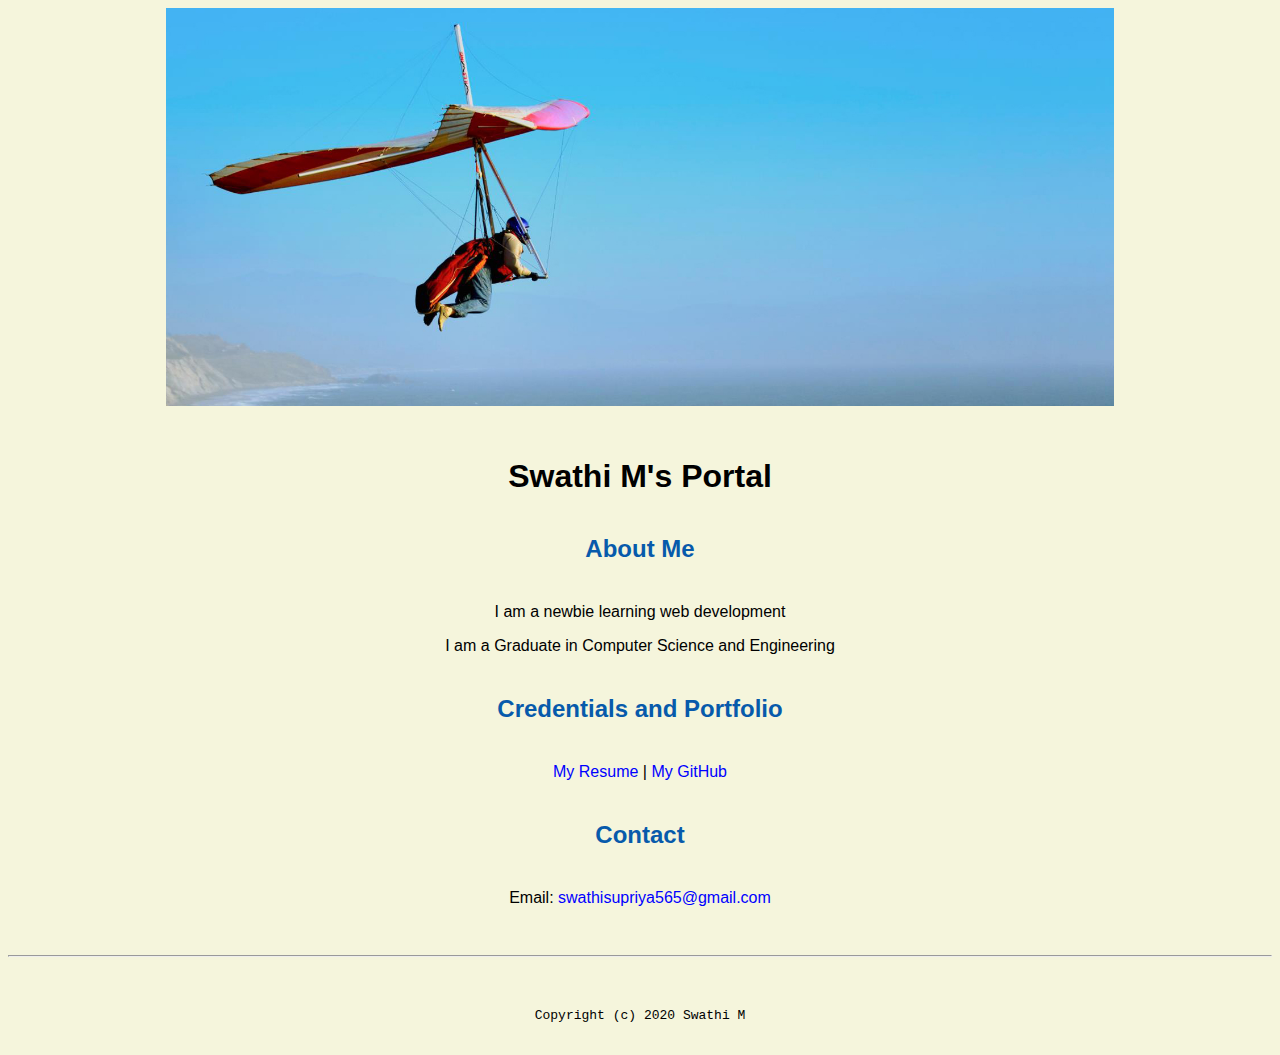
<file: index.html>
<!doctype html>

<!-- this is a comment for human! -->

<html lang="en">

  <header>
     <title>Swathi's Portal</title>
     <link rel="stylesheet" href="css/master.css">
     <link rel="FaviconIcon" href="favicon.ico" type="images/x-icon">
     <link rel="shortcut" href="favicon.ico" type="images/x-icon">
     <meta name="viewport" content="width=device-width, initial-scale=1, shrink-to-fit=no">
     <meta name="name" content="Swathi M's Portal">

  </header>

  <body>
    <img src="images/banner.jpg" width="75%" alt="banner">
<h1>Swathi M's Portal</h1>
<h2>About Me</h2>
<p>I am a newbie learning web development</p>
<p>I am a Graduate in Computer Science and Engineering</p>

<h2>Credentials and Portfolio</h2>

<p><a href="resume.html">My Resume</a> | <a href="https://github.com/swathim8">My GitHub</a></p>
<h2>Contact</h2>

<p>Email: <a href="mailto:swathisupriya565@gmail.com">swathisupriya565@gmail.com</a></p>

  </body>

  <footer>
    <hr>
    <code>Copyright (c) 2020 Swathi M</code>
  </footer>

</html>
</file>
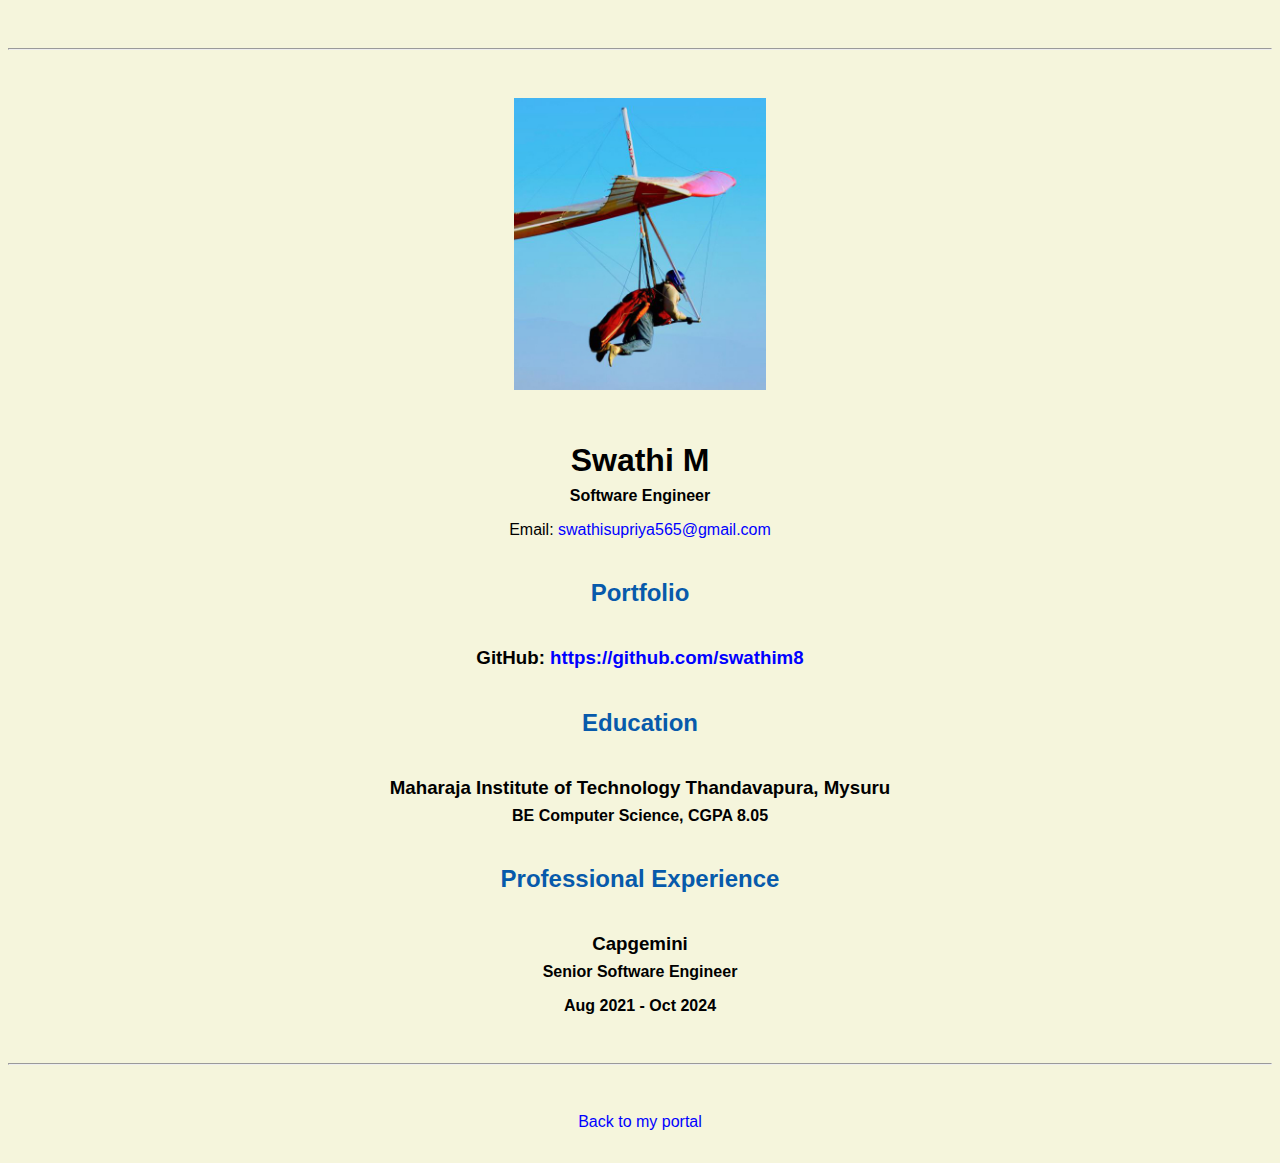
<file: resume.html>
<!doctype html>

<!-- this is a comment for human! -->

<html lang="en">

  <header>
    <title>Swathi M's Resume</title>
    <link rel="stylesheet" href="css/master.css">
    <link rel="FaviconIcon" href="favicon.ico" type="images/x-icon">
    <link rel="shortcut" href="favicon.ico" type="images/x-icon">
    <meta name="viewport" content="width=device-width, initial-scale=1, shrink-to-fit=no">
    <meta name="name" content="Swathi M's Portal">

  </header>

  <body>
    <hr>

    <img src="images/headshot.jpg" alt="Harrison Kong's headshot" width="20%">

    <h1>Swathi M</h1>
    <h4>Software Engineer</h4>

    <p>Email: <a href="mailto:swathisupriya565@gmail.com" target="_blank">swathisupriya565@gmail.com</a></p>
    <!-- don't post physical address, personal phone number or other personal information on the web! -->

    <h2>Portfolio</h2>
      <h3>GitHub: <a href="https://github.com/swathim8" target="_blank">https://github.com/swathim8</a></h3>

    <h2>Education</h2>

    <h3>Maharaja Institute of Technology Thandavapura, Mysuru</h3>
    <h4>BE Computer Science, CGPA 8.05</h4>

    <h2>Professional Experience</h2>
    <h3>Capgemini</h3>
    <h4>Senior Software Engineer</h4>
    <h4>Aug 2021 - Oct 2024</h4>
  </body>

  <footer>
  <hr>
  <p><a href="index.html">Back to my portal</a><p>
  </footer>

</html>
</file>
<file: css/master.css>
/* Cascading stylesheet for the website */

/* Text inside these asterisks and slashes are comments for human */

  a {
    color: blue; /* set the text color to blue here */
    text-decoration: none; /* This means we do not want hyperlinks to be underlined */
  }

  a:hover {
   color: red;/* set the text color to red here */
    text-decoration: none; /* This means we do not want hyperlinks to be underlined */
  }

  body {
    background-color: #f5f5dc;/* set the background color here */
    color: black;/* set the text color to black here */
    font-family: Arial, Helvetica, sans-serif; /* set the font here */
    text-align: center;/* set the text alignment here */
   }

  footer {
    margin-top: 2rem;
    margin-bottom: 2rem;
  }

  h1 {
    margin-bottom: 0.5rem;
    margin-top: 3rem;
   }

  h2 {
      color: #075AAB;  /* set the text color of to #075AAB here */
      margin-bottom: 2.5rem;
      margin-top: 2.5rem;  /* set both the bottom margin and top margin to 2.5rem here */
   }

  h3 {
    margin-bottom: 0;
    margin-top: 2rem;
  }

  h4 {
    margin-bottom: 1rem;
    margin-top: 0.5rem;
  }

 h5 {
    margin-top: 0.5rem;
  }

  hr {
    margin-bottom: 3rem;
    margin-top: 3rem;
  }

  /* this controls how the bullet points in the resume page looks */
/*  ul {
    display: table;
    margin: 0 auto;
    text-align: left;
  }*/
</file>
